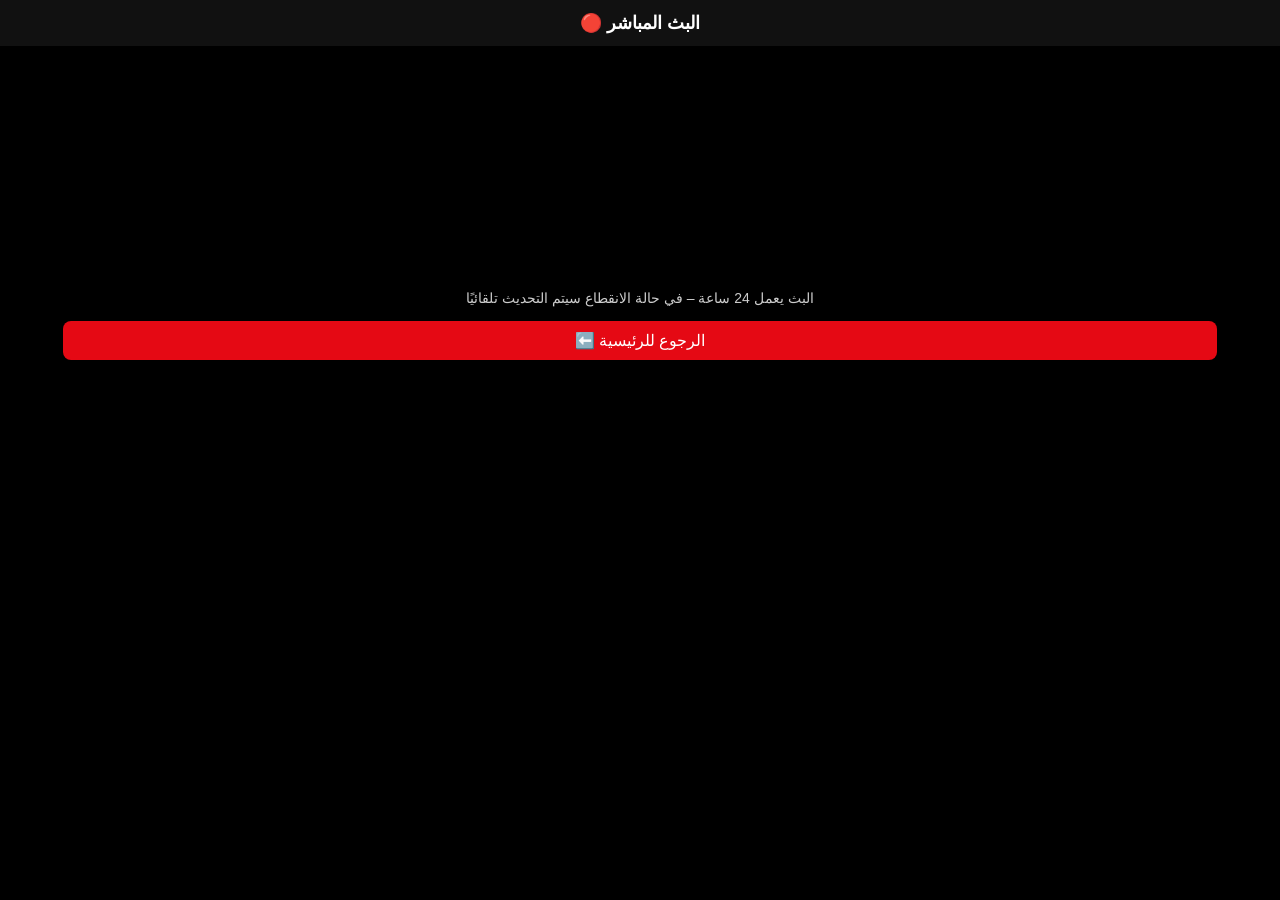
<file: live.html>
<!DOCTYPE html>
<html lang="ar">
<head>
<meta charset="UTF-8">
<meta name="viewport" content="width=device-width, initial-scale=1.0">
<title>HAMO & TRIPLE M - Live</title>

<style>
body {
  margin: 0;
  background: #000;
  font-family: Arial, sans-serif;
  color: #fff;
}
header {
  background: #111;
  padding: 12px;
  text-align: center;
  font-size: 18px;
  font-weight: bold;
}
.live-box {
  padding: 10px;
}
iframe {
  width: 100%;
  height: 220px;
  border-radius: 12px;
  border: none;
}
.note {
  margin-top: 10px;
  font-size: 14px;
  color: #ccc;
  text-align: center;
}
.back {
  display: block;
  margin: 15px auto;
  width: 90%;
  text-align: center;
  background: #e50914;
  color: #fff;
  padding: 10px;
  border-radius: 8px;
  text-decoration: none;
}
</style>
</head>

<body>

<header>🔴 البث المباشر</header>

<div class="live-box">

<!-- 🔴 بث مباشر من يوتيوب -->
<iframe 
src="https://www.youtube.com/embed/LIVE_VIDEO_ID"
allowfullscreen>
</iframe>

<div class="note">
البث يعمل 24 ساعة – في حالة الانقطاع سيتم التحديث تلقائيًا
</div>

<a class="back" href="index.html">⬅️ الرجوع للرئيسية</a>

</div>

</body>
</html>
</file>
